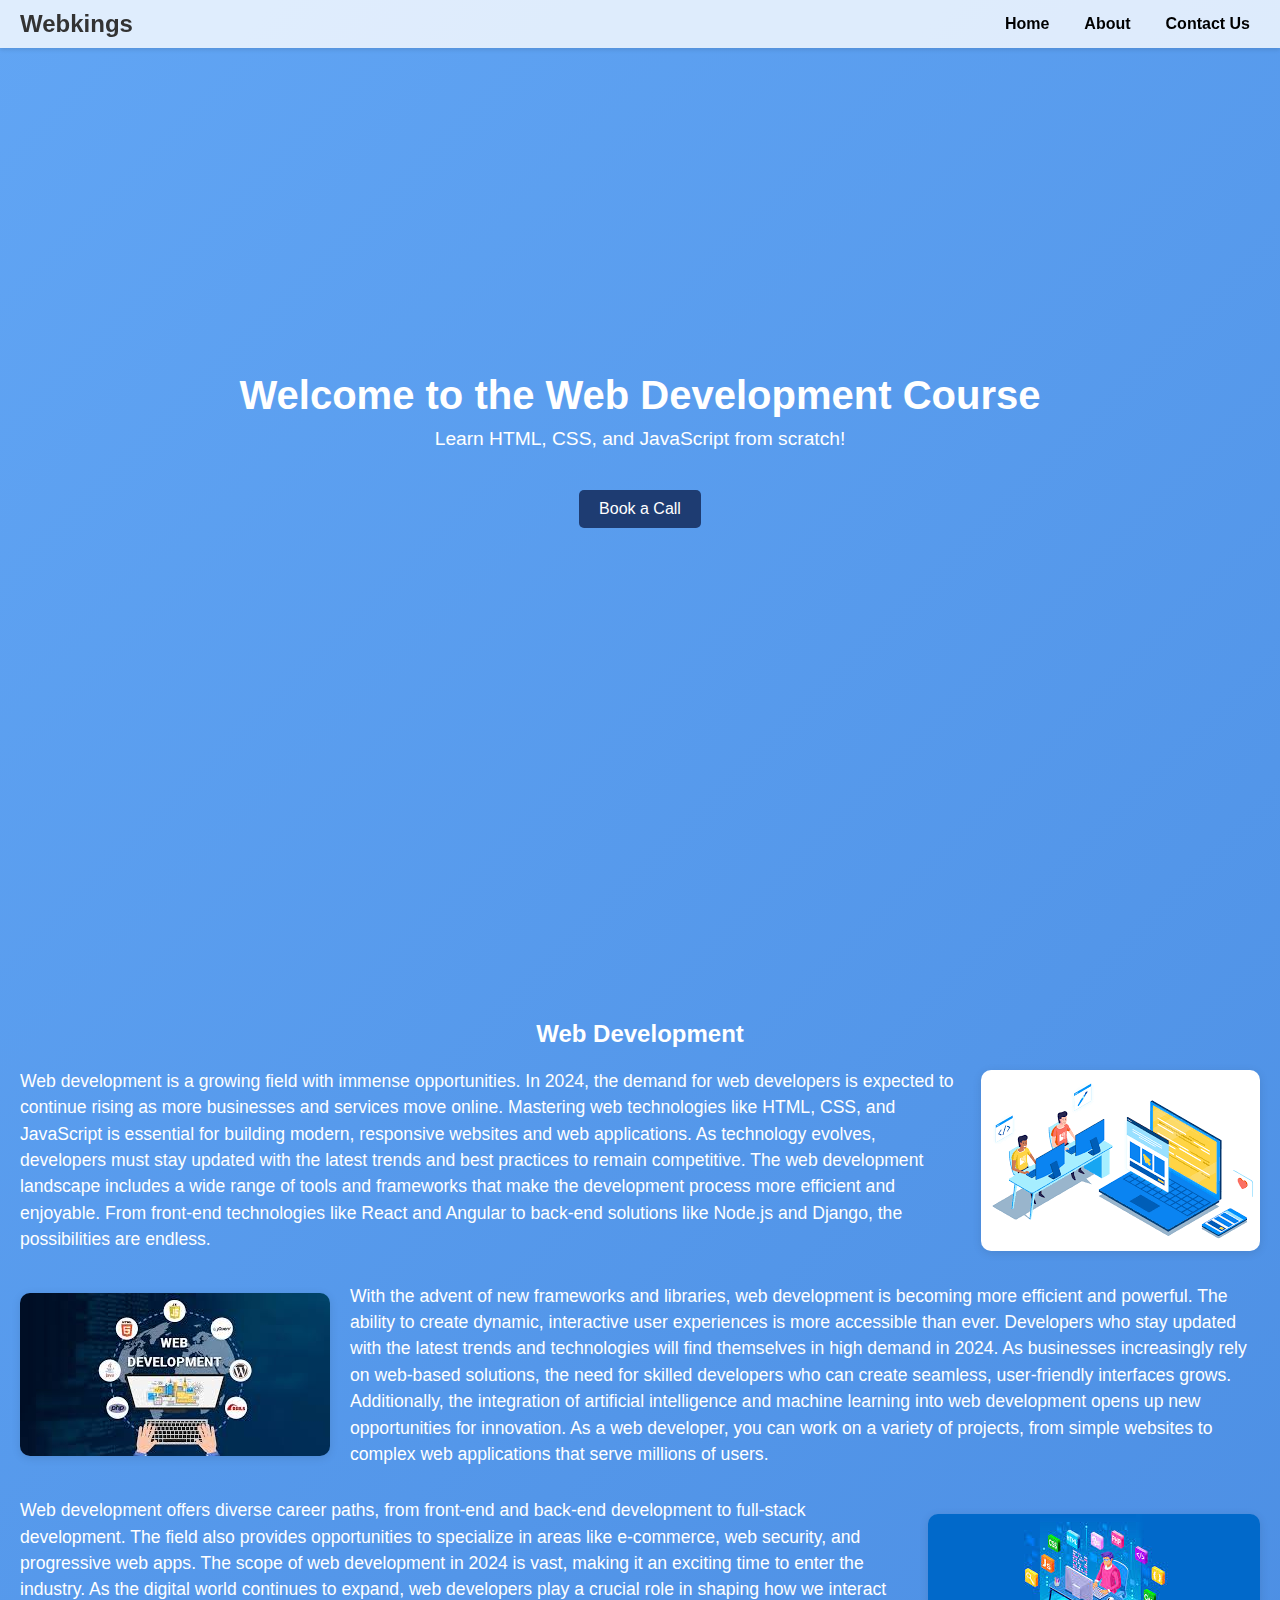
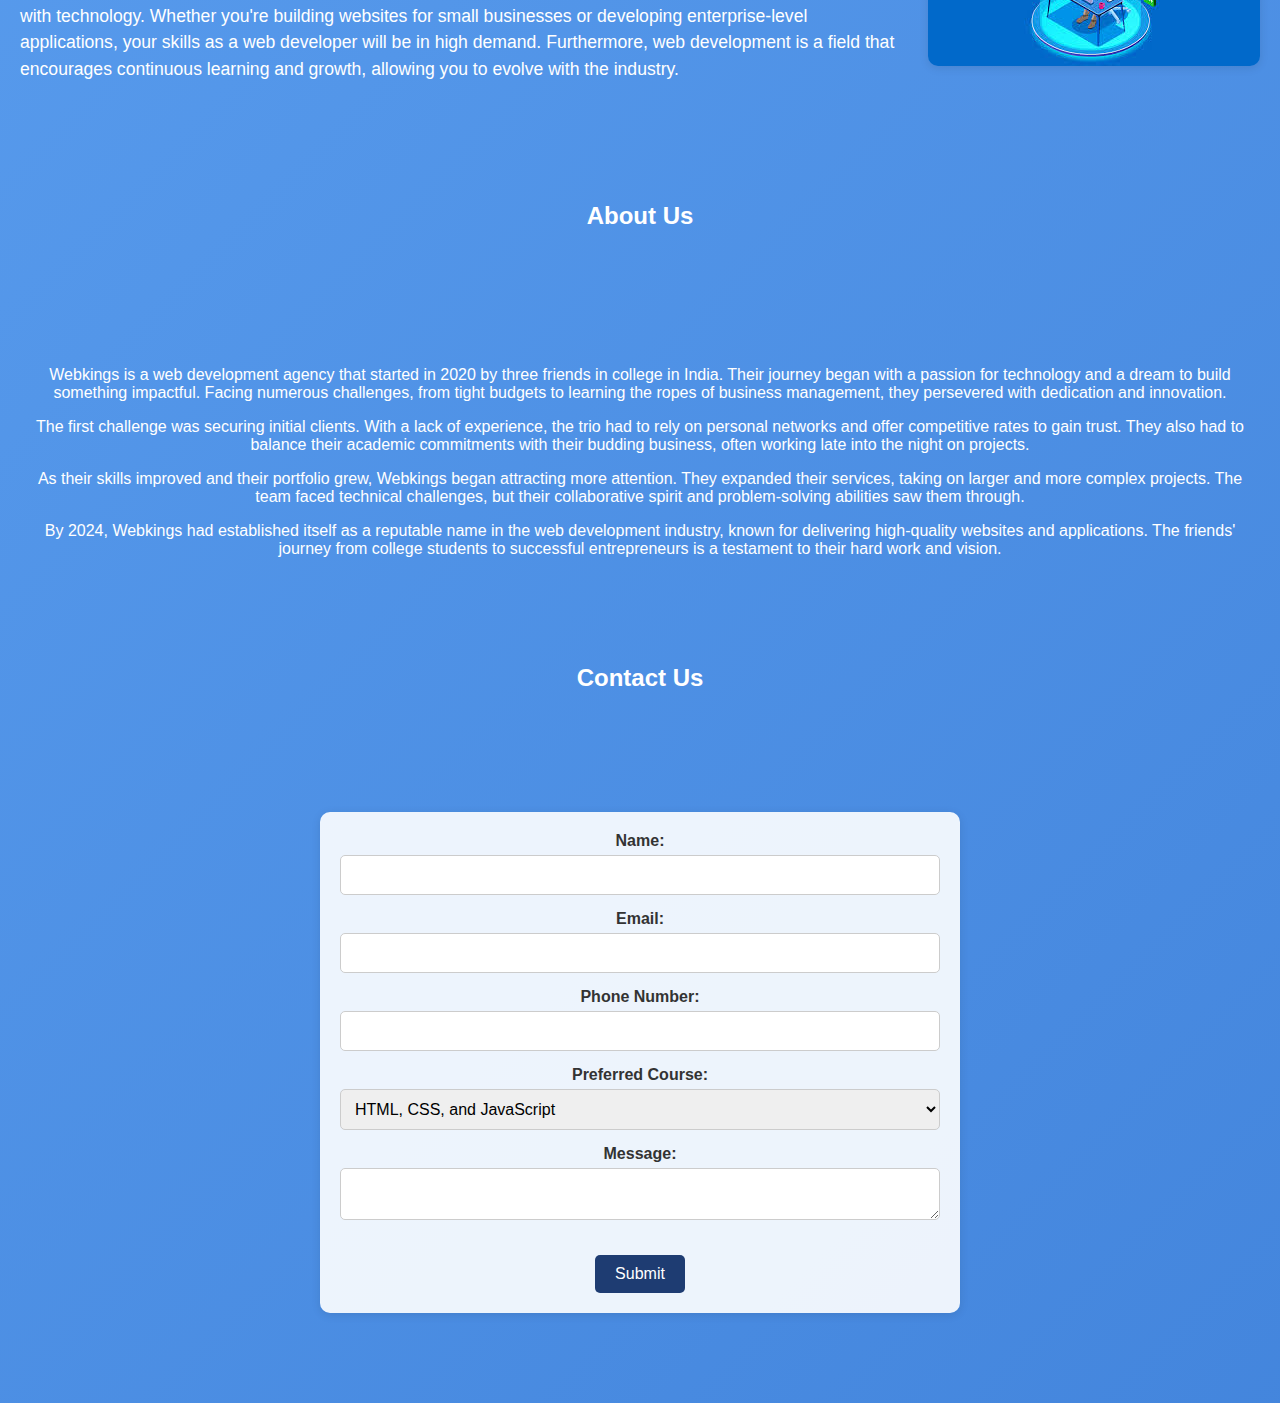
<file: index.html>
<!DOCTYPE html>
<html lang="en">
  <head>
    <meta charset="UTF-8" />
    <meta name="viewport" content="width=device-width, initial-scale=1.0" />
    <title>Web Development Course</title>
    <link rel="stylesheet" href="styles.css" />
    <style>
      /* Additional styles for centering and gaps */
      .centered-text {
        text-align: center;
      }
      .section-gap {
        margin-bottom: 40px;
      }
    </style>
  </head>
  <body>
    <header>
      <nav id="navbar">
        <div class="navbar-left">
          <h1>Webkings</h1>
        </div>
        <ul class="navbar-right">
          <li><a href="#hero">Home</a></li>
          <li><a href="#about">About</a></li>
          <li><a href="#contact">Contact Us</a></li>
        </ul>
      </nav>
    </header>
    <main>
      <section id="hero" class="hero">
        <h1>Welcome to the Web Development Course</h1>
        <p>Learn HTML, CSS, and JavaScript from scratch!</p>
        <a href="#contact" class="cta-button">Book a Call</a>
      </section>

      <section id="services" class="content section-gap">
        <h2 class="centered-text">Web Development</h2>
        <div class="content-item left">
          <img src="download1.png" alt="Web Development" />
          <p>
            Web development is a growing field with immense opportunities. In
            2024, the demand for web developers is expected to continue rising
            as more businesses and services move online. Mastering web
            technologies like HTML, CSS, and JavaScript is essential for
            building modern, responsive websites and web applications. As
            technology evolves, developers must stay updated with the latest
            trends and best practices to remain competitive. The web development
            landscape includes a wide range of tools and frameworks that make
            the development process more efficient and enjoyable. From front-end
            technologies like React and Angular to back-end solutions like
            Node.js and Django, the possibilities are endless.
          </p>
        </div>
        <div class="content-item right">
          <img src="download.jpeg" alt="Web Development" />
          <p>
            With the advent of new frameworks and libraries, web development is
            becoming more efficient and powerful. The ability to create dynamic,
            interactive user experiences is more accessible than ever.
            Developers who stay updated with the latest trends and technologies
            will find themselves in high demand in 2024. As businesses
            increasingly rely on web-based solutions, the need for skilled
            developers who can create seamless, user-friendly interfaces grows.
            Additionally, the integration of artificial intelligence and machine
            learning into web development opens up new opportunities for
            innovation. As a web developer, you can work on a variety of
            projects, from simple websites to complex web applications that
            serve millions of users.
          </p>
        </div>
        <div class="content-item left">
          <img src="download (1).jpeg" alt="Web Development" />
          <p>
            Web development offers diverse career paths, from front-end and
            back-end development to full-stack development. The field also
            provides opportunities to specialize in areas like e-commerce, web
            security, and progressive web apps. The scope of web development in
            2024 is vast, making it an exciting time to enter the industry. As
            the digital world continues to expand, web developers play a crucial
            role in shaping how we interact with technology. Whether you're
            building websites for small businesses or developing
            enterprise-level applications, your skills as a web developer will
            be in high demand. Furthermore, web development is a field that
            encourages continuous learning and growth, allowing you to evolve
            with the industry.
          </p>
        </div>
      </section>

      <section id="about" class="about-section section-gap">
        <h2 class="centered-text">About Us</h2>
        <div class="about-content centered-text">
          <p>
            Webkings is a web development agency that started in 2020 by three
            friends in college in India. Their journey began with a passion for
            technology and a dream to build something impactful. Facing numerous
            challenges, from tight budgets to learning the ropes of business
            management, they persevered with dedication and innovation.
          </p>
          <p>
            The first challenge was securing initial clients. With a lack of
            experience, the trio had to rely on personal networks and offer
            competitive rates to gain trust. They also had to balance their
            academic commitments with their budding business, often working late
            into the night on projects.
          </p>
          <p>
            As their skills improved and their portfolio grew, Webkings began
            attracting more attention. They expanded their services, taking on
            larger and more complex projects. The team faced technical
            challenges, but their collaborative spirit and problem-solving
            abilities saw them through.
          </p>
          <p>
            By 2024, Webkings had established itself as a reputable name in the
            web development industry, known for delivering high-quality websites
            and applications. The friends' journey from college students to
            successful entrepreneurs is a testament to their hard work and
            vision.
          </p>
        </div>
      </section>

      <section id="contact" class="contact-section section-gap">
        <h2 class="centered-text">Contact Us</h2>
        <div class="contact-content centered-text">
          <form action="submit_form.php" method="post" class="contact-form">
            <label for="name">Name:</label>
            <input type="text" id="name" name="name" required />

            <label for="email">Email:</label>
            <input type="email" id="email" name="email" required />

            <label for="phone">Phone Number:</label>
            <input type="tel" id="phone" name="phone" required />

            <label for="course">Preferred Course:</label>
            <select id="course" name="course" required>
              <option value="html_css_js">HTML, CSS, and JavaScript</option>
              <option value="react_js">React.js</option>
              <option value="node_js">Node.js</option>
              <option value="full_stack">Full Stack Development</option>
            </select>

            <label for="message">Message:</label>
            <textarea id="message" name="message" required></textarea>

            <button type="submit" class="cta-button">Submit</button>
          </form>
        </div>
      </section>
    </main>
    <script src="script.js"></script>
  </body>
</html>
</file>
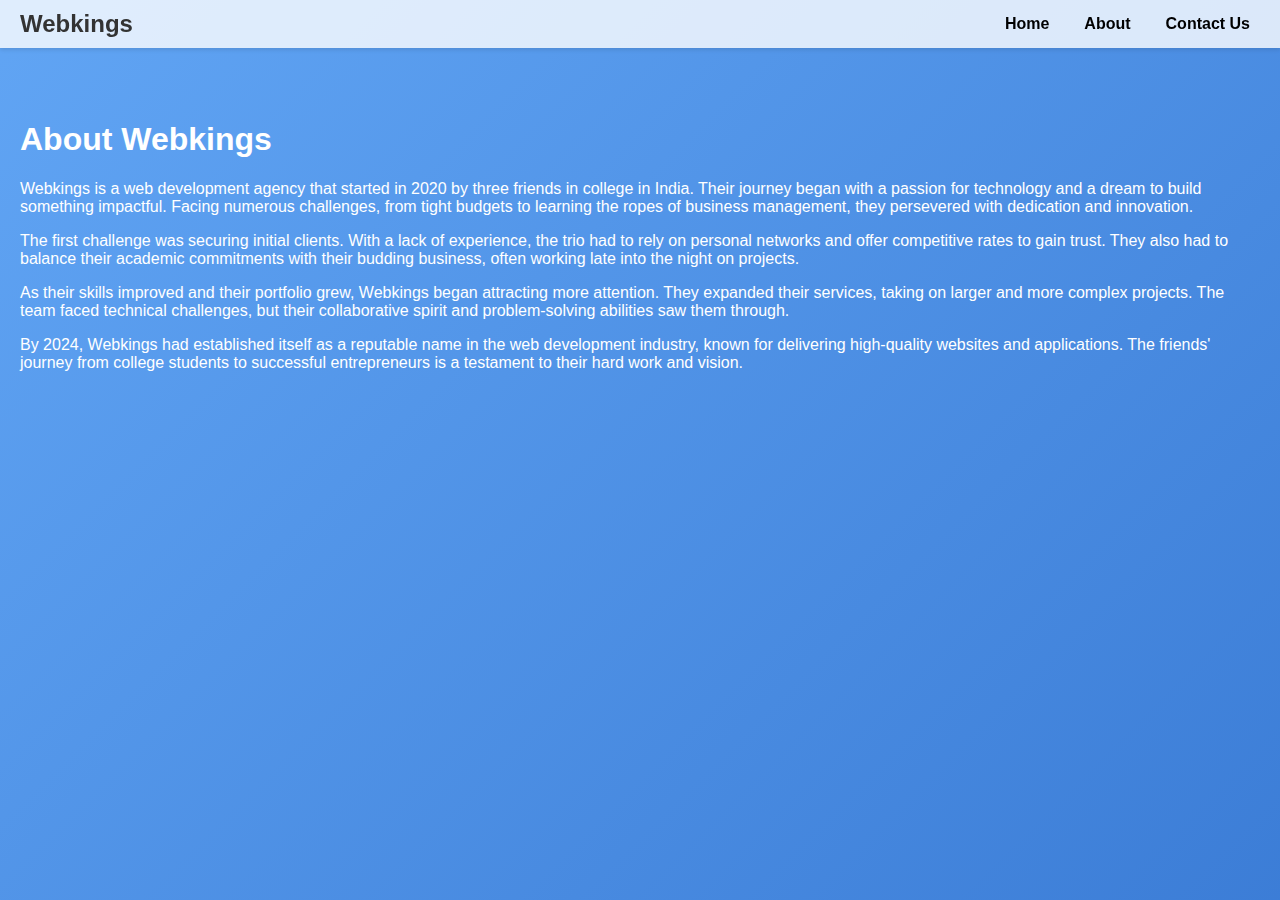
<file: about.html>
<!DOCTYPE html>
<html lang="en">
  <head>
    <meta charset="UTF-8" />
    <meta name="viewport" content="width=device-width, initial-scale=1.0" />
    <title>About Webkings</title>
    <link rel="stylesheet" href="styles.css" />
  </head>
  <body>
    <header>
      <nav id="navbar">
        <div class="navbar-left">
          <h1>Webkings</h1>
        </div>
        <ul class="navbar-right">
          <li><a href="index.html">Home</a></li>
          <li><a href="about.html">About</a></li>
          <li><a href="contact.html">Contact Us</a></li>
        </ul>
      </nav>
    </header>
    <main>
      <section class="about-content">
        <h1>About Webkings</h1>
        <p>
          Webkings is a web development agency that started in 2020 by three
          friends in college in India. Their journey began with a passion for
          technology and a dream to build something impactful. Facing numerous
          challenges, from tight budgets to learning the ropes of business
          management, they persevered with dedication and innovation.
        </p>
        <p>
          The first challenge was securing initial clients. With a lack of
          experience, the trio had to rely on personal networks and offer
          competitive rates to gain trust. They also had to balance their
          academic commitments with their budding business, often working late
          into the night on projects.
        </p>
        <p>
          As their skills improved and their portfolio grew, Webkings began
          attracting more attention. They expanded their services, taking on
          larger and more complex projects. The team faced technical challenges,
          but their collaborative spirit and problem-solving abilities saw them
          through.
        </p>
        <p>
          By 2024, Webkings had established itself as a reputable name in the
          web development industry, known for delivering high-quality websites
          and applications. The friends' journey from college students to
          successful entrepreneurs is a testament to their hard work and vision.
        </p>
      </section>
    </main>
  </body>
</html>
</file>
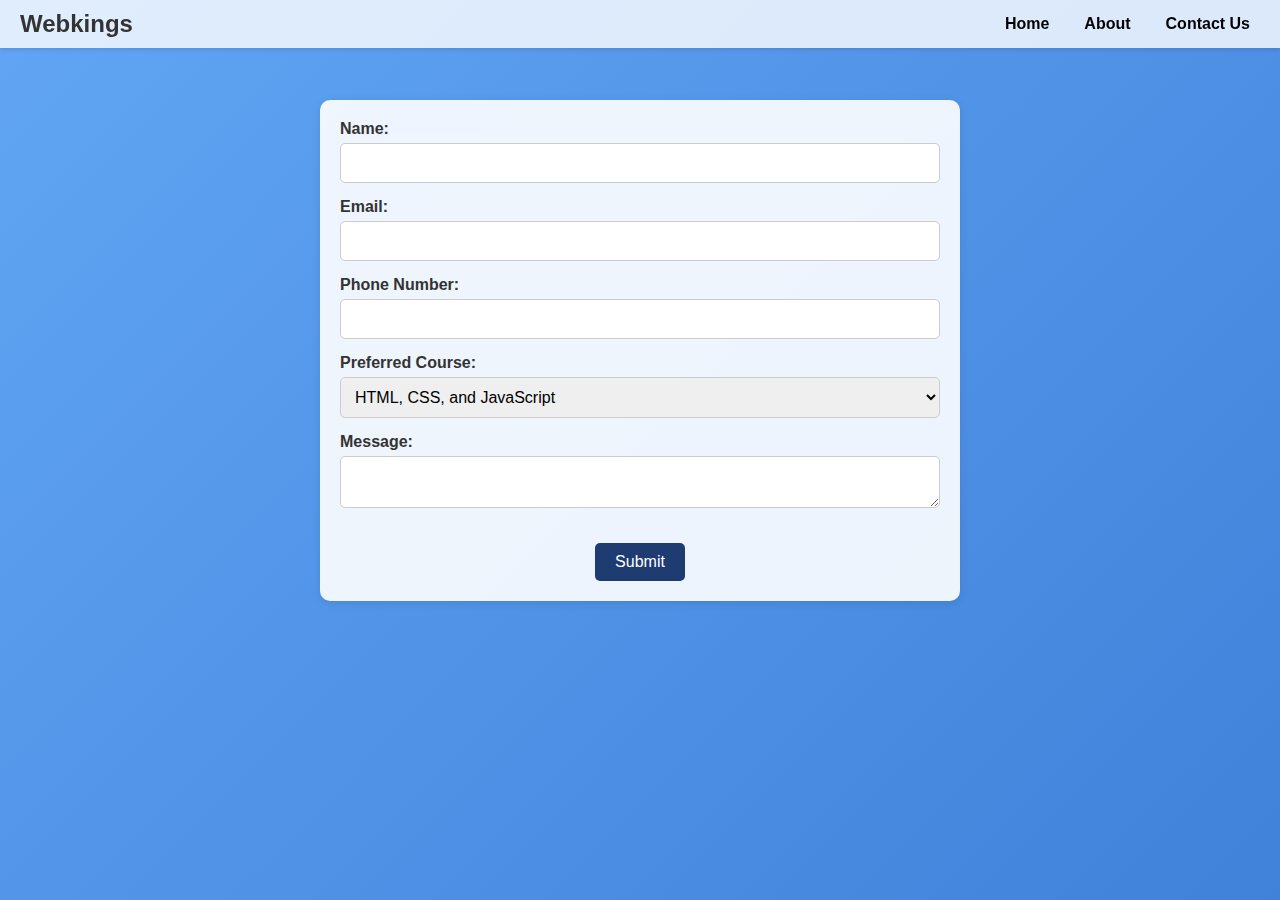
<file: contact.html>
<!DOCTYPE html>
<html lang="en">
  <head>
    <meta charset="UTF-8" />
    <meta name="viewport" content="width=device-width, initial-scale=1.0" />
    <title>Contact Us - Webkings</title>
    <link rel="stylesheet" href="styles.css" />
  </head>
  <body>
    <header>
      <nav id="navbar">
        <div class="navbar-left">
          <h1>Webkings</h1>
        </div>
        <ul class="navbar-right">
          <li><a href="index.html">Home</a></li>
          <li><a href="about.html">About</a></li>
          <li><a href="contact.html">Contact Us</a></li>
        </ul>
      </nav>
    </header>
    <main>
      <section class="contact-content">
        <!-- <h1>Contact Us</h1> -->
        <form action="submit_form.php" method="post" class="contact-form">
          <label for="name">Name:</label>
          <input type="text" id="name" name="name" required />

          <label for="email">Email:</label>
          <input type="email" id="email" name="email" required />

          <label for="phone">Phone Number:</label>
          <input type="tel" id="phone" name="phone" required />

          <label for="course">Preferred Course:</label>
          <select id="course" name="course" required>
            <option value="html_css_js">HTML, CSS, and JavaScript</option>
            <option value="react_js">React.js</option>
            <option value="node_js">Node.js</option>
            <option value="full_stack">Full Stack Development</option>
          </select>

          <label for="message">Message:</label>
          <textarea id="message" name="message" required></textarea>

          <button type="submit" class="cta-button">Submit</button>
        </form>
      </section>
    </main>
  </body>
</html>
</file>
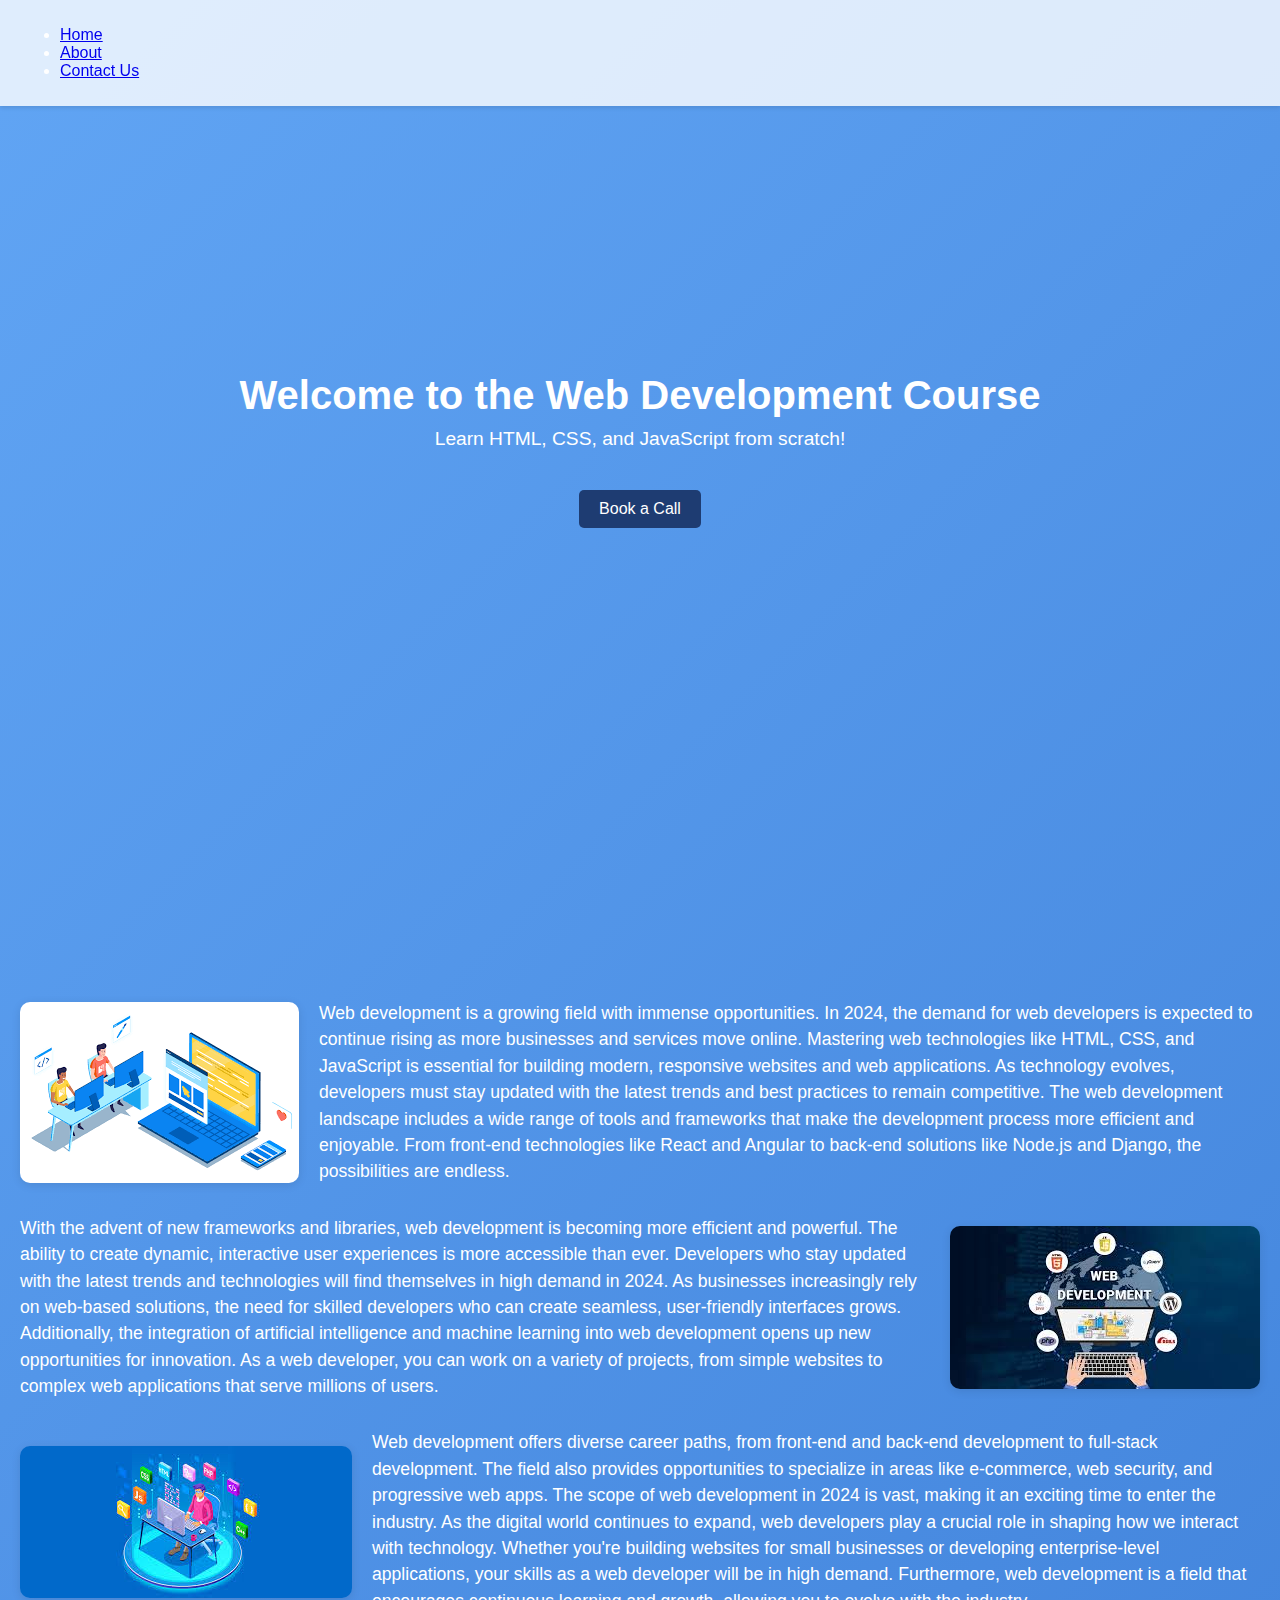
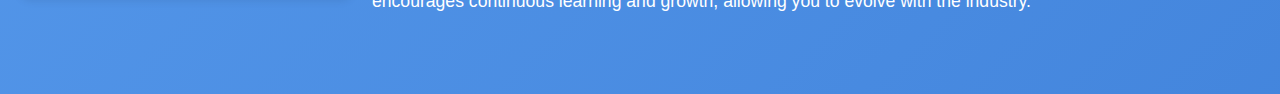
<file: ex.html>
<!DOCTYPE html>
<html lang="en">
  <head>
    <meta charset="UTF-8" />
    <meta name="viewport" content="width=device-width, initial-scale=1.0" />
    <title>Web Development Course</title>
    <link rel="stylesheet" href="styles.css" />
  </head>
  <body>
    <header>
      <nav id="navbar">
        <ul>
          <li><a href="index.html">Home</a></li>
          <li><a href="about.html">About</a></li>
          <li><a href="contact.html">Contact Us</a></li>
        </ul>
      </nav>
    </header>
    <main>
      <section class="hero">
        <h1>Welcome to the Web Development Course</h1>
        <p>Learn HTML, CSS, and JavaScript from scratch!</p>
        <a href="contact.html" class="cta-button">Book a Call</a>
      </section>
      <section class="content">
        <div class="content-item left">
          <img src="download1.png" alt="Web Development" />
          <p>
            Web development is a growing field with immense opportunities. In
            2024, the demand for web developers is expected to continue rising
            as more businesses and services move online. Mastering web
            technologies like HTML, CSS, and JavaScript is essential for
            building modern, responsive websites and web applications. As
            technology evolves, developers must stay updated with the latest
            trends and best practices to remain competitive. The web development
            landscape includes a wide range of tools and frameworks that make
            the development process more efficient and enjoyable. From front-end
            technologies like React and Angular to back-end solutions like
            Node.js and Django, the possibilities are endless.
          </p>
        </div>
        <div class="content-item right">
          <img src="download.jpeg" alt="Web Development" />
          <p>
            With the advent of new frameworks and libraries, web development is
            becoming more efficient and powerful. The ability to create dynamic,
            interactive user experiences is more accessible than ever.
            Developers who stay updated with the latest trends and technologies
            will find themselves in high demand in 2024. As businesses
            increasingly rely on web-based solutions, the need for skilled
            developers who can create seamless, user-friendly interfaces grows.
            Additionally, the integration of artificial intelligence and machine
            learning into web development opens up new opportunities for
            innovation. As a web developer, you can work on a variety of
            projects, from simple websites to complex web applications that
            serve millions of users.
          </p>
        </div>
        <div class="content-item left">
          <img src="download (1).jpeg" alt="Web Development" />
          <p>
            Web development offers diverse career paths, from front-end and
            back-end development to full-stack development. The field also
            provides opportunities to specialize in areas like e-commerce, web
            security, and progressive web apps. The scope of web development in
            2024 is vast, making it an exciting time to enter the industry. As
            the digital world continues to expand, web developers play a crucial
            role in shaping how we interact with technology. Whether you're
            building websites for small businesses or developing
            enterprise-level applications, your skills as a web developer will
            be in high demand. Furthermore, web development is a field that
            encourages continuous learning and growth, allowing you to evolve
            with the industry.
          </p>
        </div>
      </section>
    </main>
    <script src="script.js"></script>
  </body>
</html>
</file>
<file: styles.css>
@keyframes gradientAnimation {
  0% {
    background-position: 0% 50%;
  }
  50% {
    background-position: 100% 50%;
  }
  100% {
    background-position: 0% 50%;
  }
}

body {
  margin: 0;
  font-family: Arial, sans-serif;
  background: linear-gradient(-45deg, #1e3c72, #2a5298, #3a7bd5, #61a5f4);
  background-size: 400% 400%;
  animation: gradientAnimation 15s ease infinite;
  color: #fff; /* Change font color to white */
}

header {
  position: fixed;
  width: 100%;
  top: 0;
  left: 0;
  z-index: 1000;
}

nav#navbar {
  display: flex;
  justify-content: space-between;
  align-items: center;
  padding: 10px 20px;
  background-color: rgba(255, 255, 255, 0.8); /* Transparent background */
  box-shadow: 0 2px 4px rgba(0, 0, 0, 0.1);
}

.navbar-left h1 {
  margin: 0;
  font-size: 1.5em;
  color: #333;
}

.navbar-right {
  display: flex;
  gap: 15px;
  list-style: none;
  margin: 0;
  padding: 0;
}

.navbar-right li {
  margin: 0;
  padding: 0;
}

.navbar-right li a {
  text-decoration: none;
  color: #000; /* Initial font color is black */
  font-weight: bold;
  padding: 10px;
  border-radius: 5px;
  border-bottom: 2px solid transparent;
  transition: color 0.3s ease; /* Smooth transition for color change */
}

.navbar-right li a:hover {
  background-color: #fff;
  color: #1e3c72; /* Change font color to dark blue on hover */
  border-bottom: 2px solid #1e3c72;
}

.hero {
  height: 100vh;
  display: flex;
  flex-direction: column;
  justify-content: center;
  align-items: center;
  text-align: center;
  padding: 0 20px;
}

.hero h1 {
  margin: 0 0 10px;
  font-size: 2.5em;
}

.hero p {
  font-size: 1.2em;
  margin: 0 0 20px;
}

.cta-button {
  padding: 10px 20px;
  font-size: 1em;
  background-color: #1e3c72;
  color: #fff;
  border: none;
  border-radius: 5px;
  cursor: pointer;
  text-decoration: none;
  margin-top: 20px;
}

.cta-button:hover {
  background-color: #2a5298;
}

.content,
.about-content,
.contact-content {
  padding: 100px 20px 50px;
}

.content-item {
  display: flex;
  align-items: center;
  margin-bottom: 30px;
}

.content-item img {
  max-width: 70%; /* Increase image size */
  margin-right: 20px;
  border-radius: 10px;
  box-shadow: 0 2px 10px rgba(0, 0, 0, 0.1);
}

.content-item:nth-child(even) img {
  order: 2;
  margin-right: 0;
  margin-left: 20px;
}

.content-item p {
  font-size: 1.1em;
  line-height: 1.5;
  margin: 0;
  flex: 1;
}

.contact-content form {
  display: flex;
  flex-direction: column;
  max-width: 600px;
  margin: 0 auto;
  background-color: rgba(
    255,
    255,
    255,
    0.9
  ); /* Slightly transparent background */
  padding: 20px;
  border-radius: 10px;
  box-shadow: 0 2px 10px rgba(0, 0, 0, 0.1);
  color: #333; /* Dark text for better readability */
}

.contact-content label {
  margin-bottom: 5px;
  font-weight: bold;
}

.contact-content input,
.contact-content textarea,
.contact-content select {
  margin-bottom: 15px;
  padding: 10px;
  font-size: 1em;
  border: 1px solid #ccc;
  border-radius: 5px;
}

.contact-content button.cta-button {
  align-self: center;
  margin-top: 20px;
}
</file>
